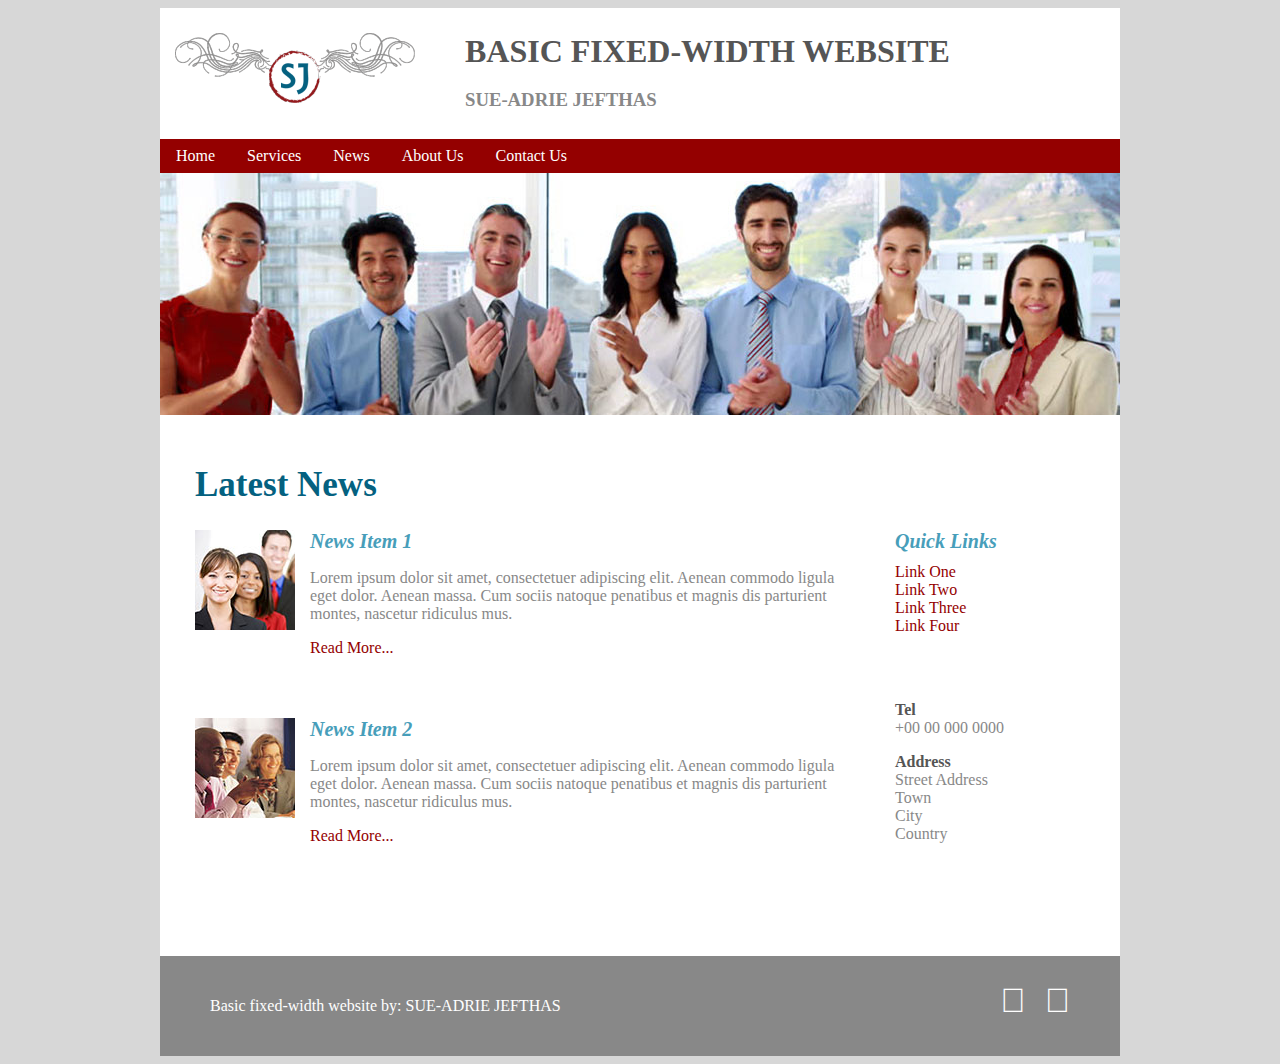
<file: index.html>
<!DOCTYPE html>
<html lang="en">
<head>
	<title>Basic Fixed-Width Website | Sue-Adrie</title>
	<style>
		header {padding: 25px 15px 10px 15px;}
		.mainImg {background: #940000 url("img/intro-optimised.jpg") no-repeat; width: 960px; height: 242px;}
		img {width: 100%; height: auto;}
		#logo-img {width: 290px; float: left; padding-right: 50px;}
		#title {width: 640px; float: left;}
		h1 {color: #555555;	padding: 0;	margin: 0;}
		nav {background-color: #940000;	padding-left: 0; padding-right: 0;}
		#nav-links {list-style-type: none; margin: 0; padding-left: 0; overflow: hidden;}
		#nav-links li {float:left; padding:0;}
		#nav-links li a, .no-active {display:block;color: #ffffff; text-align: center; height: 100%; padding: 8px 16px;}
		#nav-links li a:hover:not(.active) {background-color: #e8e5e5; color: #940000;}		
	</style>
	<link href="css/index.css" rel="stylesheet">
	<link href="css/styles.css" rel="stylesheet">
</head>
<body>
	<div class="container">
		<header>
			<div id="logo-img">
				<a href="index.html"><img src="img/logo-3-optimised.png" alt=""></a>
			</div>
			<div id="title">
				<h1>BASIC FIXED-WIDTH WEBSITE</h1>
				<h3>SUE-ADRIE JEFTHAS</h3>
			</div>
			<div class="clear"></div>
		</header>
		<nav>	
			<ul id="nav-links">
				<li><span class="no-active">Home</span></li>
				<li><a href="services.html">Services</a></li>
				<li><a href="news.html">News</a></li>
				<li><a href="about.html">About Us</a></li>
				<li><a href="contact.html">Contact Us</a></li>
			</ul>
		</nav>
		<div class="mainImg">
		</div>
		<div class="content-wrapper">
			<h2>Latest News</h2>
			<main class="fixed-col-8">
				<div class="news-content">
					<div class="news-item-image">
						<img src="img/thumbnail-1-optimised.jpg" alt="">
					</div>
					<div class="news-item-text">
						<h4>News Item 1</h4>
						<p>Lorem ipsum dolor sit amet, consectetuer adipiscing elit. Aenean commodo ligula eget dolor. Aenean massa. Cum sociis natoque penatibus et magnis dis parturient montes, nascetur ridiculus mus.</p>
						<p><a href="news-item-1.html">Read More...</a></p>
					</div>
					<div class="clear"></div>
				</div><!--news-content-->
				<div class="news-content">
					<div class="news-item-image">
						<img src="img/thumbnail-2-optimised.jpg" alt="">
					</div>
					<div class="news-item-text">
						<h4>News Item 2</h4>
						<p>Lorem ipsum dolor sit amet, consectetuer adipiscing elit. Aenean commodo ligula eget dolor. Aenean massa. Cum sociis natoque penatibus et magnis dis parturient montes, nascetur ridiculus mus.</p>
						<p><a href="news-item-2.html">Read More...</a></p>
					</div>
					<div class="clear"></div>
				</div><!--news-item-row-->
			</main>
			<aside>
				<div id="quick-links-wrapper">
					<h4>Quick Links</h4>
					<ul id="quick-links">
						<li><a href="#">Link One</a></li>
						<li><a href="#">Link Two</a></li>
						<li><a href="#">Link Three</a></li>
						<li><a href="#">Link Four</a></li>
					</ul>
				</div><!--quick-links-wrapper-->
				<div id="contact">
					<p>
						<strong>Tel</strong><br>
						+00 00 000 0000
					</p>
					<p>
						<strong>Address</strong><br>
						Street Address<br>
						Town<br>
						City<br>
						Country
					</p>
				</div><!--contact-->
			</aside>
			<div class="clear"></div>
		</div><!--content-wrapper-->
		<footer>
			<div id="footer-text">
				<p>Basic fixed-width website by: SUE-ADRIE JEFTHAS</p>
			</div>
			<div id="footer-social-media">
				<ul class="social-icons">
				  <li><a href="#"><span class="entypo-facebook-circled"</span></a></li>
				  <li><a href="#"><span class="entypo-twitter-circled"></span></a></li>
				</ul>
			</div>
			<div class="clear"></div>
		</footer>
	</div><!--container-->
</body>
</html>
</file>
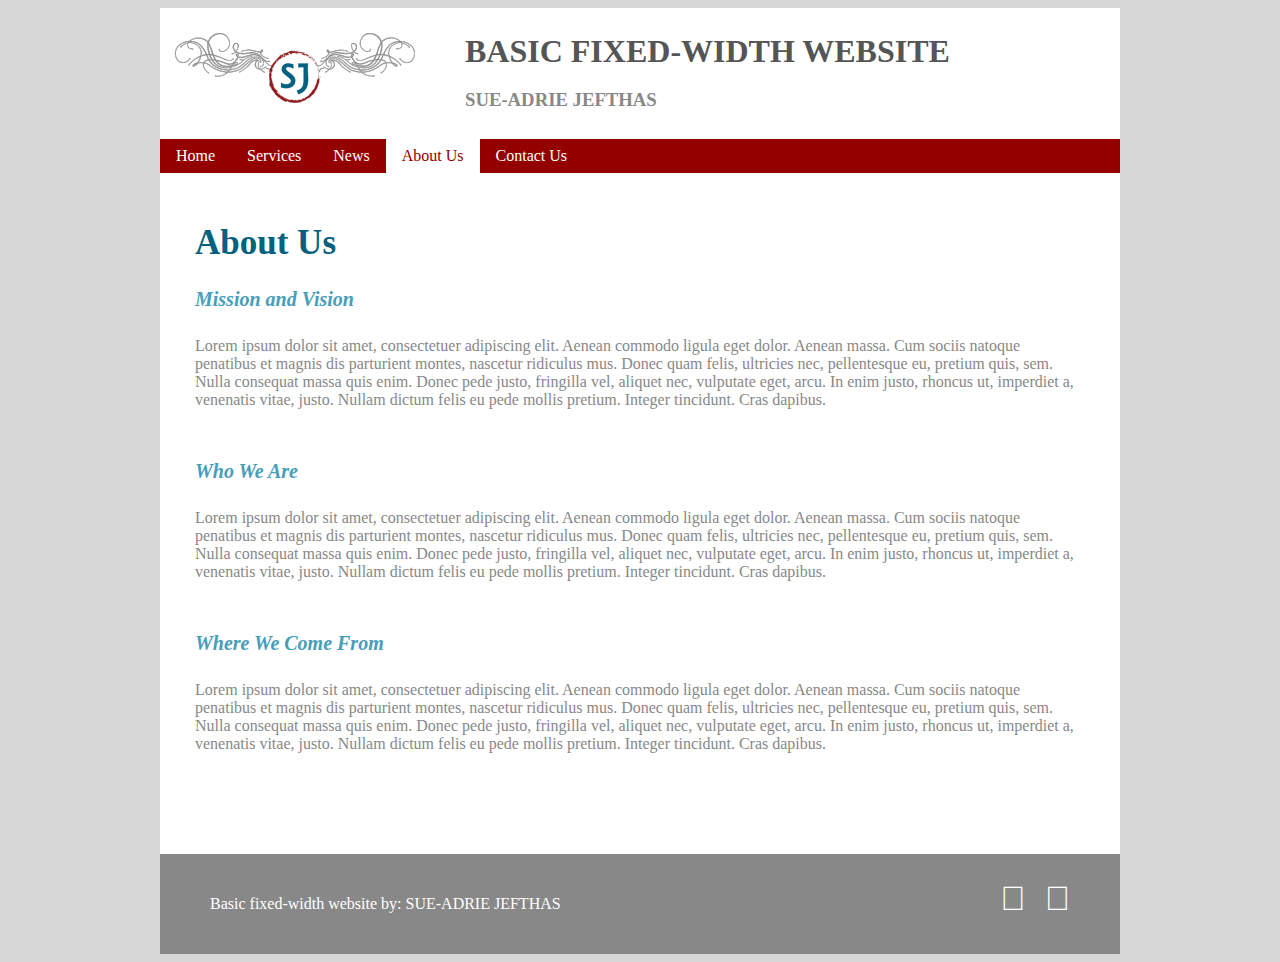
<file: about.html>
<!DOCTYPE html>
<html lang="en">
<head>
	<title>Basic Fixed-Width Website | Sue-Adrie</title>
	<style>
		header {padding: 25px 15px 10px 15px;}
		img {width: 100%; height: auto;}
		#logo-img {width: 290px; float: left; padding-right: 50px;}
		#title {width: 640px; float: left;}
		h1 {color: #555555;	padding: 0;	margin: 0;}
		nav {background-color: #940000;	padding-left: 0; padding-right: 0;}
		#nav-links {list-style-type: none; margin: 0; padding-left: 0; overflow: hidden;}
		#nav-links li {float:left; padding:0;}
		#nav-links li a, .no-active {display:block; color: #ffffff; text-align: center; height: 100%; padding: 8px 16px;}
		#nav-links li a:hover:not(.active) {background-color: #e8e5e5; color: #940000;}
		.active {background-color: #ffffff;color: #940000 !important;}
	</style>
	<link href="css/index.css" rel="stylesheet">
	<link href="css/styles.css" rel="stylesheet">
</head>
<body>
	<div class="container">
		<header>
			<div id="logo-img">
				<a href="index.html"><img src="img/logo-3-optimised.png" alt=""></a>
			</div>
			<div id="title">
				<h1>BASIC FIXED-WIDTH WEBSITE</h1>
				<h3>SUE-ADRIE JEFTHAS</h3>
			</div>
			<div class="clear"></div>
		</header>
		<nav>	
			<ul id="nav-links">
				<li><a href="index.html">Home</a></li>
				<li><a href="services.html">Services</a></li>
				<li><a href="news.html">News</a></li>
				<li><a href="about.html" class="active">About Us</a></li>
				<li><a href="contact.html">Contact Us</a></li>
			</ul>
		</nav>
		
		<div class="content-wrapper">
			<h2>About Us</h2>
			<div class="padding">
				<h4>Mission and Vision</h4>
				<p>Lorem ipsum dolor sit amet, consectetuer adipiscing elit. Aenean commodo ligula eget dolor. Aenean massa. Cum sociis natoque penatibus et magnis dis parturient montes, nascetur ridiculus mus. Donec quam felis, ultricies nec, pellentesque eu, pretium quis, sem. Nulla consequat massa quis enim. Donec pede justo, fringilla vel, aliquet nec, vulputate eget, arcu. In enim justo, rhoncus ut, imperdiet a, venenatis vitae, justo. Nullam dictum felis eu pede mollis pretium. Integer tincidunt. Cras dapibus.</p>
			</div>
			<div class="padding">
				<h4>Who We Are</h4>
				<p>Lorem ipsum dolor sit amet, consectetuer adipiscing elit. Aenean commodo ligula eget dolor. Aenean massa. Cum sociis natoque penatibus et magnis dis parturient montes, nascetur ridiculus mus. Donec quam felis, ultricies nec, pellentesque eu, pretium quis, sem. Nulla consequat massa quis enim. Donec pede justo, fringilla vel, aliquet nec, vulputate eget, arcu. In enim justo, rhoncus ut, imperdiet a, venenatis vitae, justo. Nullam dictum felis eu pede mollis pretium. Integer tincidunt. Cras dapibus.</p>
			</div>
			<div class="padding">
				<h4>Where We Come From</h4>
				<p>Lorem ipsum dolor sit amet, consectetuer adipiscing elit. Aenean commodo ligula eget dolor. Aenean massa. Cum sociis natoque penatibus et magnis dis parturient montes, nascetur ridiculus mus. Donec quam felis, ultricies nec, pellentesque eu, pretium quis, sem. Nulla consequat massa quis enim. Donec pede justo, fringilla vel, aliquet nec, vulputate eget, arcu. In enim justo, rhoncus ut, imperdiet a, venenatis vitae, justo. Nullam dictum felis eu pede mollis pretium. Integer tincidunt. Cras dapibus.</p>
			</div>
		</div>
		<footer>
			<div id="footer-text">
				<p>Basic fixed-width website by: SUE-ADRIE JEFTHAS</p>
			</div>
			<div id="footer-social-media">
				<ul class="social-icons">
				  <li><a href="#"><span class="entypo-facebook-circled"</span></a></li>
				  <li><a href="#"><span class="entypo-twitter-circled"></span></a></li>
				</ul>
			</div>
			<div class="clear"></div>
		</footer>
	</div>
</body>
</html>
</file>
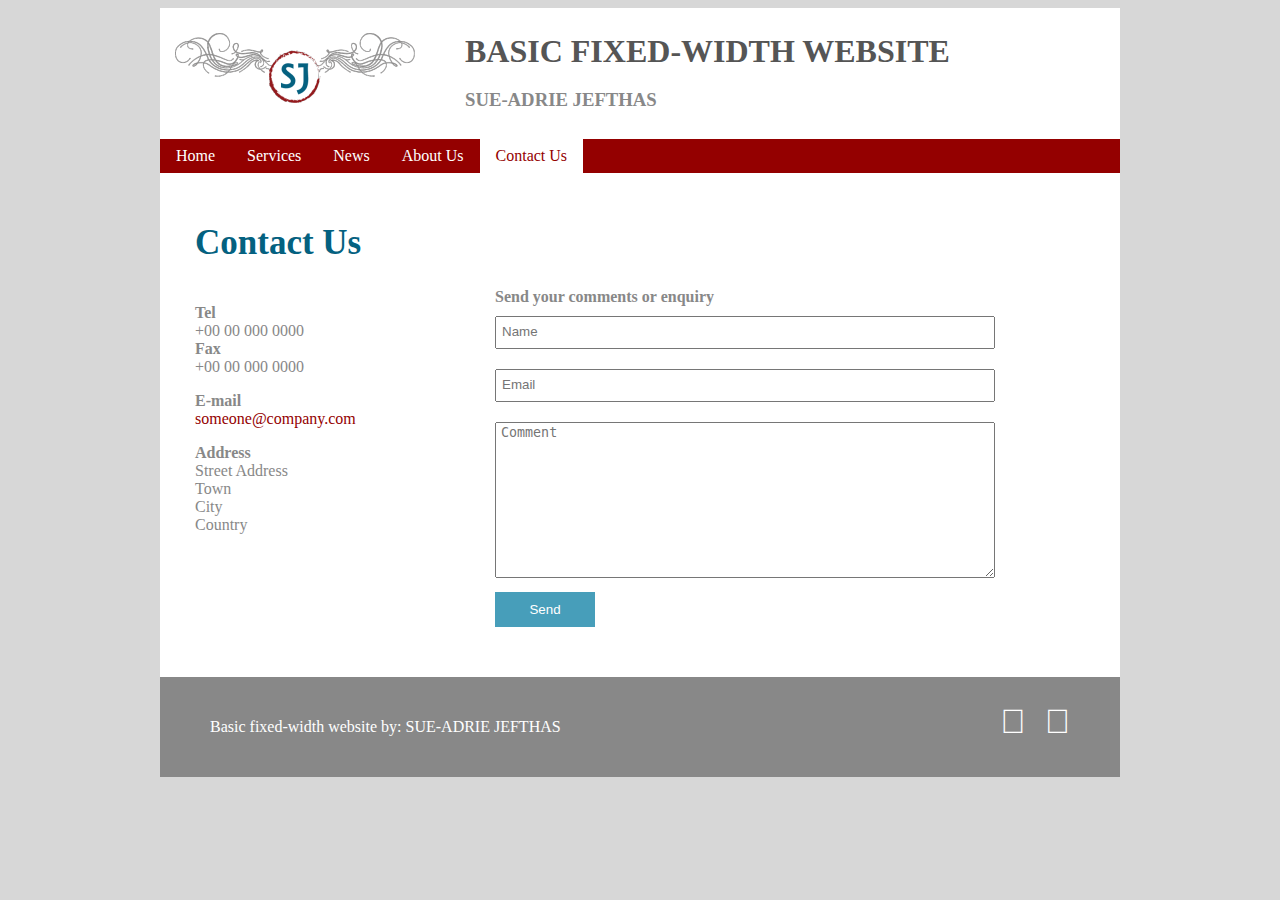
<file: contact.html>
<!DOCTYPE html>
<html lang="en">
<head>
	<title>Basic Fixed-Width Website | Sue-Adrie</title>
	<style>
		header {padding: 25px 15px 10px 15px;}
		img {width: 100%; height: auto;}
		#logo-img {width: 290px; float: left; padding-right: 50px;}
		#title {width: 640px; float: left;}
		h1 {color: #555555;	padding: 0;	margin: 0;}
		nav {background-color: #940000;	padding-left: 0; padding-right: 0;}
		#nav-links {list-style-type: none; margin: 0; padding-left: 0; overflow: hidden;}
		#nav-links li {float:left; padding:0;}
		#nav-links li a, .no-active {display:block; color: #ffffff; text-align: center; height: 100%; padding: 8px 16px;}
		#nav-links li a:hover:not(.active) {background-color: #e8e5e5; color: #940000;}
		.active {background-color: #ffffff;color: #940000 !important;}
	</style>
	<link href="css/index.css" rel="stylesheet">
	<link href="css/styles.css" rel="stylesheet">
</head>
<body>
	<div class="container">
		<header>
			<div id="logo-img">
				<a href="index.html"><img src="img/logo-3-optimised.png" alt=""></a>
			</div>
			<div id="title">
				<h1>BASIC FIXED-WIDTH WEBSITE</h1>
				<h3>SUE-ADRIE JEFTHAS</h3>
			</div>
			<div class="clear"></div>
		</header>
		<nav>	
			<ul id="nav-links">
				<li><a href="index.html">Home</a></li>
				<li><a href="services.html">Services</a></li>
				<li><a href="news.html">News</a></li>
				<li><a href="about.html">About Us</a></li>
				<li><a href="contact.html" class="active">Contact Us</a></li>
			</ul>
		</nav>
		<div class="content-wrapper">
		<h2>Contact Us</h2>
			<div class="contact-text">
				<p>
					<strong>Tel</strong><br>
					+00 00 000 0000<br>
					<strong>Fax</strong><br>
					+00 00 000 0000
				</p>
				<p>
					<strong>E-mail</strong><br>
					<a href="mailto:#">someone@company.com</a>
				</p>
				<p>
					<strong>Address</strong><br>
					Street Address<br>
					Town<br>
					City<br>
					Country
				</p>
			</div>
			<div class="contact-form">
				<strong>Send your comments or enquiry</strong><br>
				<form action="mailto:sueadriejefthas@gmail.com" method="post" enctype="text/plain">
					<input type="text" placeholder="Name" required><br>
					<input type="email" placeholder="Email" required><br>
					<textarea rows="10" placeholder="Comment"></textarea><br>
					<button type="submit">Send</button>
				</form>
			</div>
			<div class="clear"></div>
		</div><!--content-wrapper-->
		<footer>
			<div id="footer-text">
				<p>Basic fixed-width website by: SUE-ADRIE JEFTHAS</p>
			</div>
			<div id="footer-social-media">
				<ul class="social-icons">
				  <li><a href="#"><span class="entypo-facebook-circled"</span></a></li>
				  <li><a href="#"><span class="entypo-twitter-circled"></span></a></li>
				</ul>
			</div>
			<div class="clear"></div>
		</footer>
	</div><!--container-->
</body>
</html>
</file>
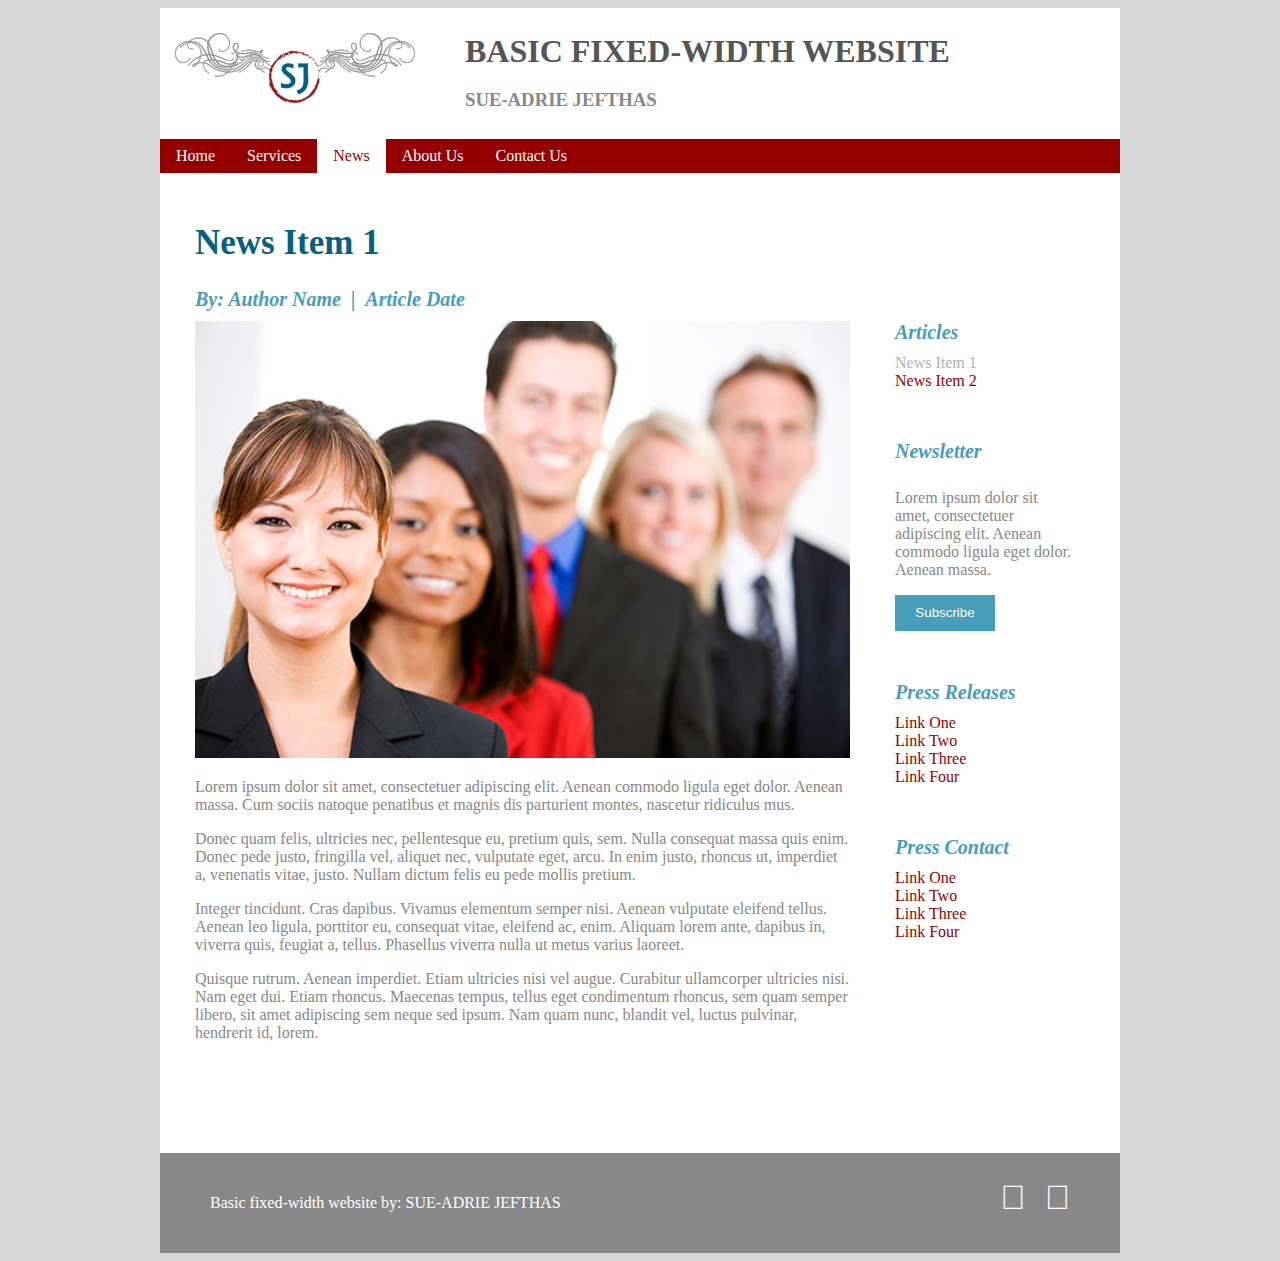
<file: news-item-1.html>
<!DOCTYPE html>
<html lang="en">
<head>
	<title>Basic Fixed-Width Website | Sue-Adrie</title>
	<style>
		header {padding: 25px 15px 10px 15px;}
		img {width: 100%; height: auto;}
		#logo-img {width: 290px; float: left; padding-right: 50px;}
		#title {width: 640px; float: left;}
		h1 {color: #555555;	padding: 0;	margin: 0;}
		nav {background-color: #940000;	padding-left: 0; padding-right: 0;}
		#nav-links {list-style-type: none; margin: 0; padding-left: 0; overflow: hidden;}
		#nav-links li {float:left; padding:0;}
		#nav-links li a, .no-active {display:block; color: #ffffff; text-align: center; height: 100%; padding: 8px 16px;}
		#nav-links li a:hover:not(.active) {background-color: #e8e5e5; color: #940000;}
		.active {background-color: #ffffff;color: #940000 !important;}
	</style>
	<link href="css/index.css" rel="stylesheet">
	<link href="css/styles.css" rel="stylesheet">
</head>
<body>
	<div class="container">
		<header>
			<div id="logo-img">
				<a href="index.html"><img src="img/logo-3-optimised.png" alt=""></a>
			</div>
			<div id="title">
				<h1>BASIC FIXED-WIDTH WEBSITE</h1>
				<h3>SUE-ADRIE JEFTHAS</h3>
			</div>
			<div class="clear"></div>
		</header>
		<nav>	
			<ul id="nav-links">
				<li><a href="index.html">Home</a></li>
				<li><a href="services.html">Services</a></li>
				<li><a href="news.html" class="active">News</a></li>
				<li><a href="about.html">About Us</a></li>
				<li><a href="contact.html">Contact Us</a></li>
			</ul>
		</nav>
		
		<div class="content-wrapper">
			<h2>News Item 1</h2>
			<h4>By: Author Name&nbsp; | &nbsp;Article Date</h4>
			<main>
				<div class="news-content">
					<img src="img/Smile-People-Business-1.jpg" alt="">
					<p>Lorem ipsum dolor sit amet, consectetuer adipiscing elit. Aenean commodo ligula eget dolor. Aenean massa. Cum sociis natoque penatibus et magnis dis parturient montes, nascetur ridiculus mus.</p>
				
					<p>Donec quam felis, ultricies nec, pellentesque eu, pretium quis, sem. Nulla consequat massa quis enim. Donec pede justo, fringilla vel, aliquet nec, vulputate eget, arcu. In enim justo, rhoncus ut, imperdiet a, venenatis vitae, justo. Nullam dictum felis eu pede mollis pretium.</p>
				
					<p>Integer tincidunt. Cras dapibus. Vivamus elementum semper nisi. Aenean vulputate eleifend tellus. Aenean leo ligula, porttitor eu, consequat vitae, eleifend ac, enim. Aliquam lorem ante, dapibus in, viverra quis, feugiat a, tellus. Phasellus viverra nulla ut metus varius laoreet.</p>
					
					<p>Quisque rutrum. Aenean imperdiet. Etiam ultricies nisi vel augue. Curabitur ullamcorper ultricies nisi. Nam eget dui. Etiam rhoncus. Maecenas tempus, tellus eget condimentum rhoncus, sem quam semper libero, sit amet adipiscing sem neque sed ipsum. Nam quam nunc, blandit vel, luctus pulvinar, hendrerit id, lorem.</p>
				</div>
			</main>
			<aside>
				<div id="quick-links-wrapper">
					<h4>Articles</h4>
					<ul id="quick-links">
						<li><a href="#" class="quick-links-active">News Item 1</a></li>
						<li><a href="news-item-2.html">News Item 2</a></li>
					</ul>
				</div>
				<div id="quick-links-wrapper">
					<h4>Newsletter</h4>
					<p>Lorem ipsum dolor sit amet, consectetuer adipiscing elit. Aenean commodo ligula eget dolor. Aenean massa.</p>
					<button type="submit">Subscribe</button>
				</div>
				<div id="quick-links-wrapper">
					<h4>Press Releases</h4>
					<ul id="quick-links">
						<li><a href="#">Link One</a></li>
						<li><a href="#">Link Two</a></li>
						<li><a href="#">Link Three</a></li>
						<li><a href="#">Link Four</a></li>
					</ul>
				</div>
				<div id="quick-links-wrapper">
					<h4>Press Contact</h4>
					<ul id="quick-links">
						<li><a href="#">Link One</a></li>
						<li><a href="#">Link Two</a></li>
						<li><a href="#">Link Three</a></li>
						<li><a href="#">Link Four</a></li>
					</ul>
				</div>
			</aside>
			<div class="clear"></div>
		</div>
		<footer>
			<div id="footer-text">
				<p>Basic fixed-width website by: SUE-ADRIE JEFTHAS</p>
			</div>
			<div id="footer-social-media">
				<ul class="social-icons">
				  <li><a href="#"><span class="entypo-facebook-circled"</span></a></li>
				  <li><a href="#"><span class="entypo-twitter-circled"></span></a></li>
				</ul>
			</div>
			<div class="clear"></div>
		</footer>
	</div>
</body>
</html>
</file>
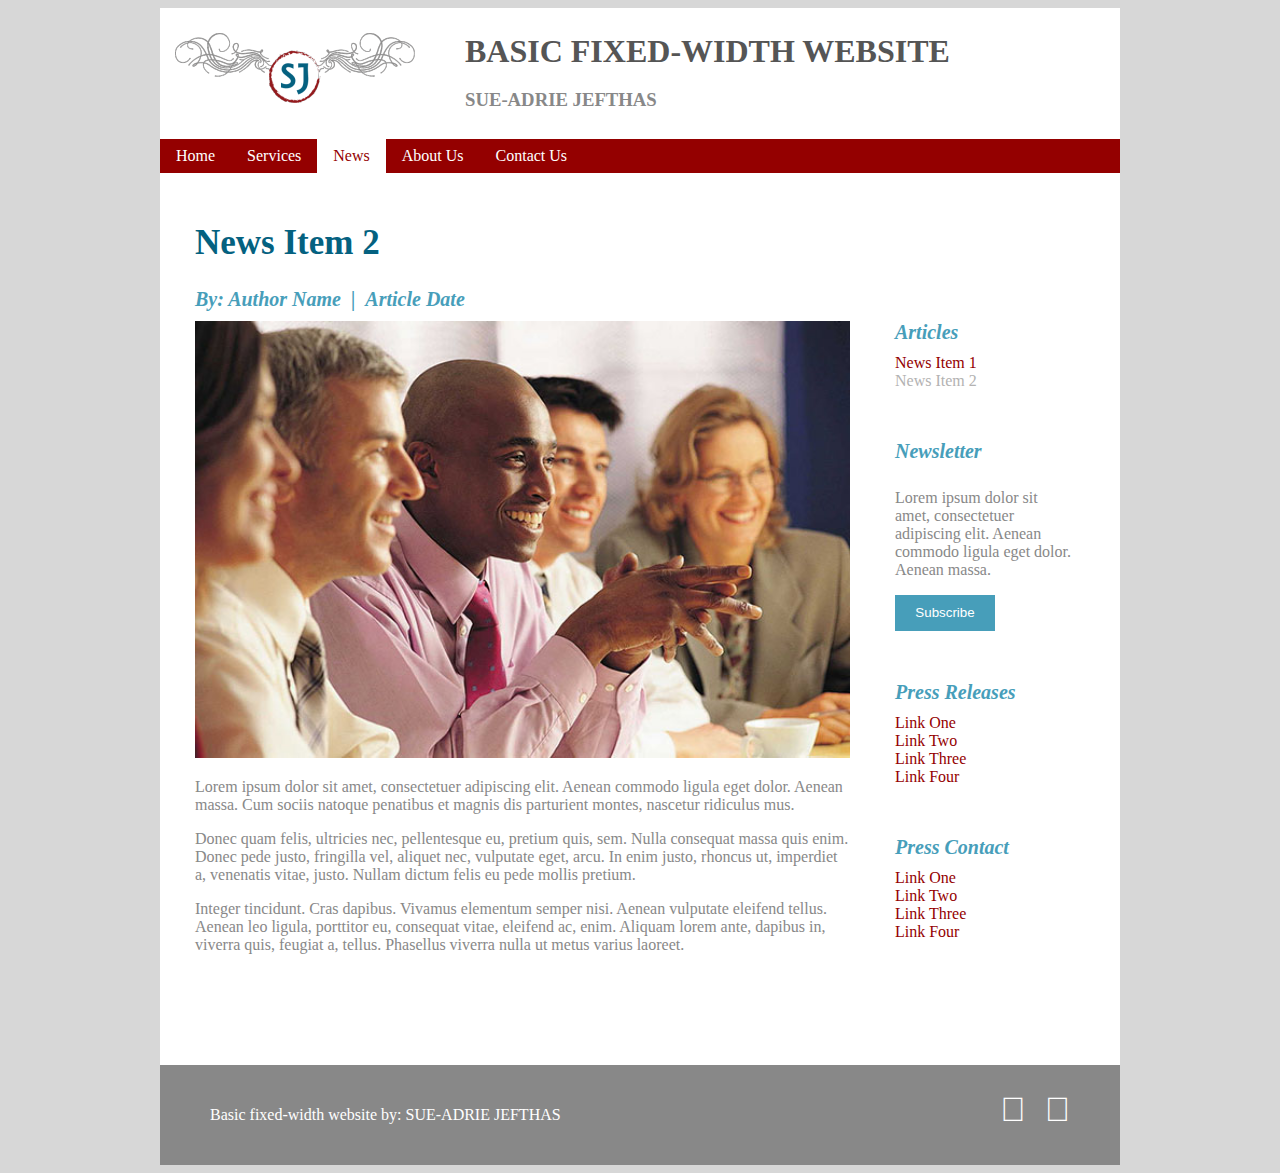
<file: news-item-2.html>
<!DOCTYPE html>
<html lang="en">
<head>
	<title>Basic Fixed-Width Website | Sue-Adrie</title>
	<style>
		header {padding: 25px 15px 10px 15px;}
		img {width: 100%; height: auto;}
		#logo-img {width: 290px; float: left; padding-right: 50px;}
		#title {width: 640px; float: left;}
		h1 {color: #555555;	padding: 0;	margin: 0;}
		nav {background-color: #940000;	padding-left: 0; padding-right: 0;}
		#nav-links {list-style-type: none; margin: 0; padding-left: 0; overflow: hidden;}
		#nav-links li {float:left; padding:0;}
		#nav-links li a, .no-active {display:block; color: #ffffff; text-align: center; height: 100%; padding: 8px 16px;}
		#nav-links li a:hover:not(.active) {background-color: #e8e5e5; color: #940000;}
		.active {background-color: #ffffff;color: #940000 !important;}
	</style>
	<link href="css/index.css" rel="stylesheet">
	<link href="css/styles.css" rel="stylesheet">
</head>
<body>
	<div class="container">
		<header>
			<div id="logo-img">
				<a href="index.html"><img src="img/logo-3-optimised.png" alt=""></a>
			</div>
			<div id="title">
				<h1>BASIC FIXED-WIDTH WEBSITE</h1>
				<h3>SUE-ADRIE JEFTHAS</h3>
			</div>
			<div class="clear"></div>
		</header>
		<nav>	
			<ul id="nav-links">
				<li><a href="index.html">Home</a></li>
				<li><a href="services.html">Services</a></li>
				<li><a href="news.html" class="active">News</a></li>
				<li><a href="about.html">About Us</a></li>
				<li><a href="contact.html">Contact Us</a></li>
			</ul>
		</nav>
		
		<div class="content-wrapper">
			<h2>News Item 2</h2>
			<h4>By: Author Name&nbsp; | &nbsp;Article Date</h4>
			<main>
				<div class="news-content">
					<img src="img/business-people-1.jpg" alt="">
					<p>Lorem ipsum dolor sit amet, consectetuer adipiscing elit. Aenean commodo ligula eget dolor. Aenean massa. Cum sociis natoque penatibus et magnis dis parturient montes, nascetur ridiculus mus.</p>
				
					<p>Donec quam felis, ultricies nec, pellentesque eu, pretium quis, sem. Nulla consequat massa quis enim. Donec pede justo, fringilla vel, aliquet nec, vulputate eget, arcu. In enim justo, rhoncus ut, imperdiet a, venenatis vitae, justo. Nullam dictum felis eu pede mollis pretium.</p>
				
					<p>Integer tincidunt. Cras dapibus. Vivamus elementum semper nisi. Aenean vulputate eleifend tellus. Aenean leo ligula, porttitor eu, consequat vitae, eleifend ac, enim. Aliquam lorem ante, dapibus in, viverra quis, feugiat a, tellus. Phasellus viverra nulla ut metus varius laoreet.</p>
				</div>
			</main>
			<aside>
					<div id="quick-links-wrapper">
					<h4>Articles</h4>
					<ul id="quick-links">
						<li><a href="news-item-1.html">News Item 1</a></li>
						<li><a href="#" class="quick-links-active">News Item 2</a></li>
					</ul>
				</div>
				<div id="quick-links-wrapper">
					<h4>Newsletter</h4>
					<p>Lorem ipsum dolor sit amet, consectetuer adipiscing elit. Aenean commodo ligula eget dolor. Aenean massa.</p>
					<button type="submit">Subscribe</button>
				</div>
				<div id="quick-links-wrapper">
					<h4>Press Releases</h4>
					<ul id="quick-links">
						<li><a href="#">Link One</a></li>
						<li><a href="#">Link Two</a></li>
						<li><a href="#">Link Three</a></li>
						<li><a href="#">Link Four</a></li>
					</ul>
				</div>
				<div id="quick-links-wrapper">
					<h4>Press Contact</h4>
					<ul id="quick-links">
						<li><a href="#">Link One</a></li>
						<li><a href="#">Link Two</a></li>
						<li><a href="#">Link Three</a></li>
						<li><a href="#">Link Four</a></li>
					</ul>
				</div>
			</aside>
			<div class="clear"></div>
		</div>
		<footer>
			<div id="footer-text">
				<p>Basic fixed-width website by: SUE-ADRIE JEFTHAS</p>
			</div>
			<div id="footer-social-media">
				<ul class="social-icons">
				  <li><a href="#"><span class="entypo-facebook-circled"</span></a></li>
				  <li><a href="#"><span class="entypo-twitter-circled"></span></a></li>
				</ul>
			</div>
			<div class="clear"></div>
		</footer>
	</div>
</body>
</html>
</file>
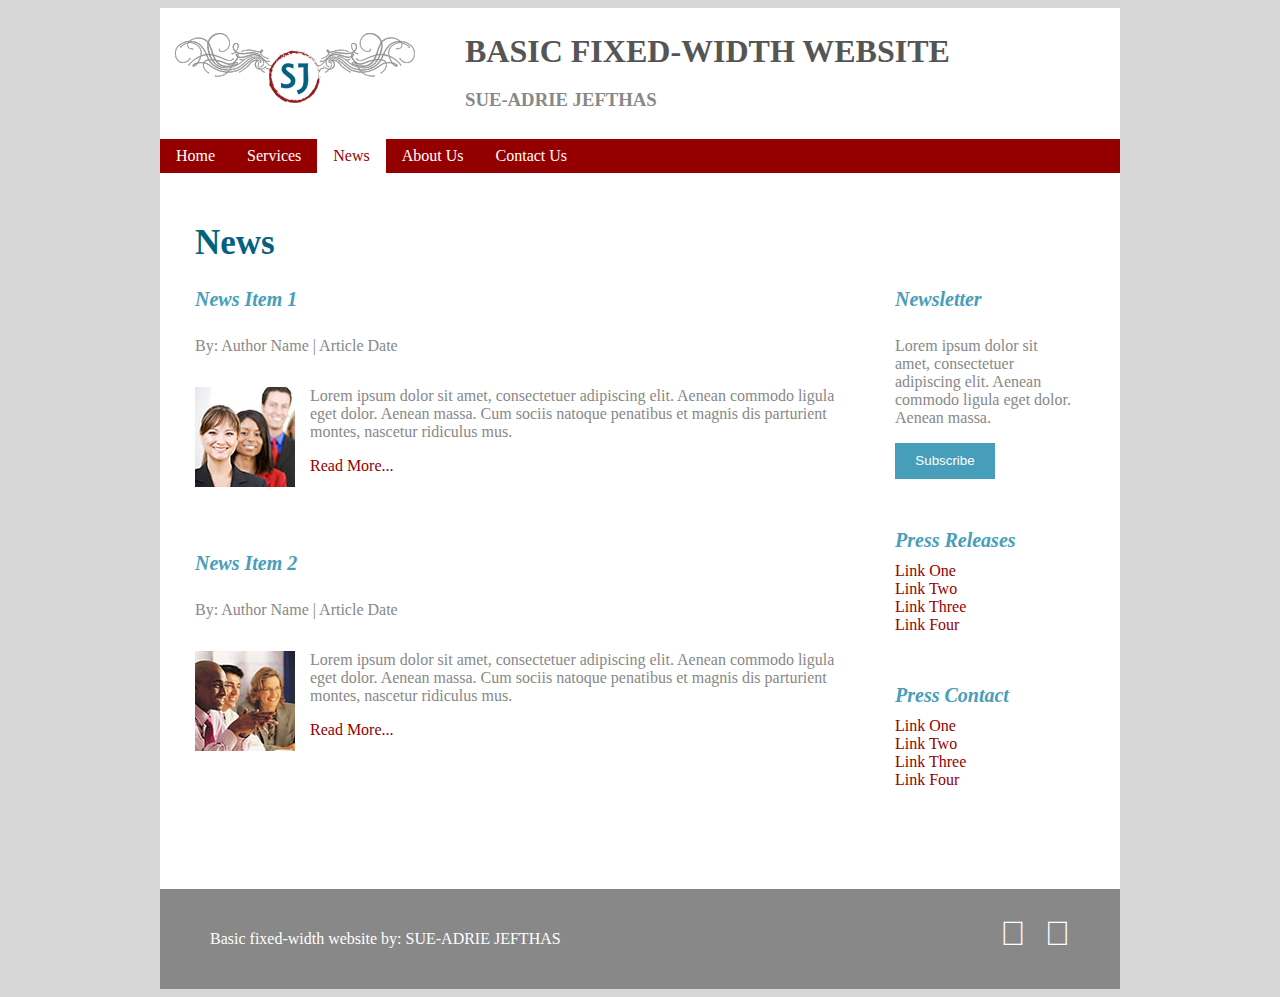
<file: news.html>
<!DOCTYPE html>
<html lang="en">
<head>
	<title>Basic Fixed-Width Website | Sue-Adrie</title>
	<style>
		header {padding: 25px 15px 10px 15px;}
		img {width: 100%; height: auto;}
		#logo-img {width: 290px; float: left; padding-right: 50px;}
		#title {width: 640px; float: left;}
		h1 {color: #555555;	padding: 0;	margin: 0;}
		nav {background-color: #940000;	padding-left: 0; padding-right: 0;}
		#nav-links {list-style-type: none; margin: 0; padding-left: 0; overflow: hidden;}
		#nav-links li {float:left; padding:0;}
		#nav-links li a, .no-active {display:block; color: #ffffff; text-align: center; height: 100%; padding: 8px 16px;}
		#nav-links li a:hover:not(.active) {background-color: #e8e5e5; color: #940000;}
		.active {background-color: #ffffff;color: #940000 !important;}
	</style>
	<link href="css/index.css" rel="stylesheet">
	<link href="css/styles.css" rel="stylesheet">
</head>
<body>
	<div class="container">
		<header>
			<div id="logo-img">
				<a href="index.html"><img src="img/logo-3-optimised.png" alt=""></a>
			</div>
			<div id="title">
				<h1>BASIC FIXED-WIDTH WEBSITE</h1>
				<h3>SUE-ADRIE JEFTHAS</h3>
			</div>
			<div class="clear"></div>
		</header>
		<nav>	
			<ul id="nav-links">
				<li><a href="index.html">Home</a></li>
				<li><a href="services.html">Services</a></li>
				<li><a href="news.html" class="active">News</a></li>
				<li><a href="about.html">About Us</a></li>
				<li><a href="contact.html">Contact Us</a></li>
			</ul>
		</nav>
		
		<div class="content-wrapper">
			<h2>News</h2>
			<main>
				<div class="news-content">
					<h4>News Item 1</h4>
					<p>By: Author Name | Article Date</p>
					<div class="news-item-image">
						<p><img src="img/thumbnail-1-optimised.jpg" alt=""></p>
					</div>
					<div class="news-item-text">
						<p>Lorem ipsum dolor sit amet, consectetuer adipiscing elit. Aenean commodo ligula eget dolor. Aenean massa. Cum sociis natoque penatibus et magnis dis parturient montes, nascetur ridiculus mus.</p>
						<p><a href="news-item-1.html">Read More...</a></p>
					</div>
					<div class="clear"></div>
				</div>
				<div class="news-item">
					<h4>News Item 2</h4>
					<p>By: Author Name | Article Date</p>
					<div class="news-item-image">
						<p><img src="img/thumbnail-2-optimised.jpg" alt=""></p>
					</div>
					<div class="news-item-text">
						<p>Lorem ipsum dolor sit amet, consectetuer adipiscing elit. Aenean commodo ligula eget dolor. Aenean massa. Cum sociis natoque penatibus et magnis dis parturient montes, nascetur ridiculus mus.</p>
						<p><a href="news-item-2.html">Read More...</a></p>
					</div>
					<div class="clear"></div>
				</div><!--news-items-->
			</main>
			<aside>
				<div id="quick-links-wrapper">
					<h4>Newsletter</h4>
					<p>Lorem ipsum dolor sit amet, consectetuer adipiscing elit. Aenean commodo ligula eget dolor. Aenean massa.</p>
					<button type="submit">Subscribe</button>
				</div>
				<div id="quick-links-wrapper">
					<h4>Press Releases</h4>
					<ul id="quick-links">
						<li><a href="#">Link One</a></li>
						<li><a href="#">Link Two</a></li>
						<li><a href="#">Link Three</a></li>
						<li><a href="#">Link Four</a></li>
					</ul>
				</div>
				<div id="quick-links-wrapper">
					<h4>Press Contact</h4>
					<ul id="quick-links">
						<li><a href="#">Link One</a></li>
						<li><a href="#">Link Two</a></li>
						<li><a href="#">Link Three</a></li>
						<li><a href="#">Link Four</a></li>
					</ul>
				</div>
			</aside>
			<div class="clear"></div>
		</div>
		<footer>
			<div id="footer-text">
				<p>Basic fixed-width website by: SUE-ADRIE JEFTHAS</p>
			</div>
			<div id="footer-social-media">
				<ul class="social-icons">
				  <li><a href="#"><span class="entypo-facebook-circled"</span></a></li>
				  <li><a href="#"><span class="entypo-twitter-circled"></span></a></li>
				</ul>
			</div>
			<div class="clear"></div>
		</footer>
	</div>
</body>
</html>
</file>
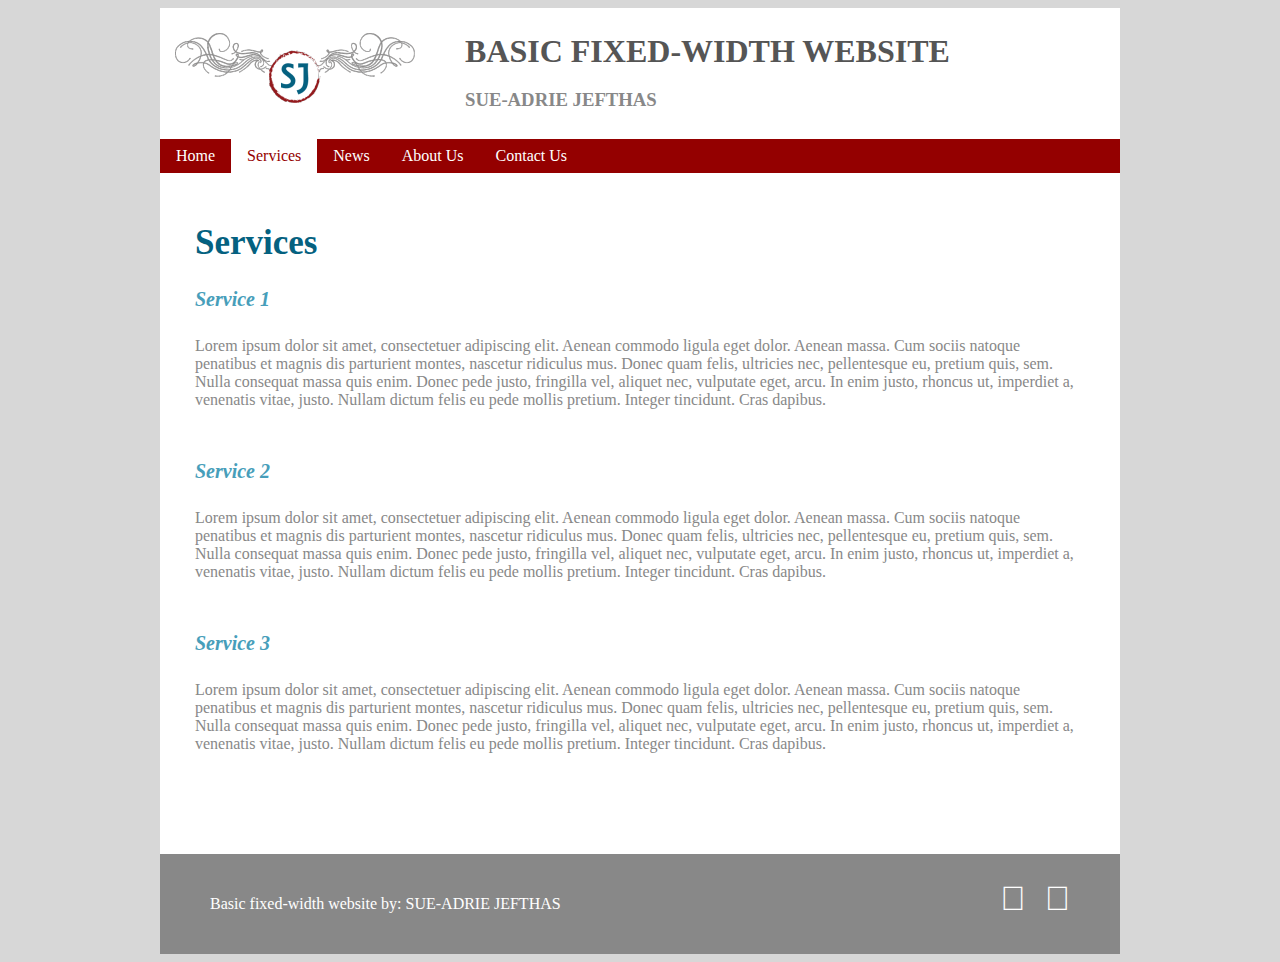
<file: services.html>
<!DOCTYPE html>
<html lang="en">
<head>
	<title>Basic Fixed-Width Website | Sue-Adrie</title>
	<style>
		header {padding: 25px 15px 10px 15px;}
		img {width: 100%; height: auto;}
		#logo-img {width: 290px; float: left; padding-right: 50px;}
		#title {width: 640px; float: left;}
		h1 {color: #555555;	padding: 0;	margin: 0;}
		nav {background-color: #940000;	padding-left: 0; padding-right: 0;}
		#nav-links {list-style-type: none; margin: 0; padding-left: 0; overflow: hidden;}
		#nav-links li {float:left; padding:0;}
		#nav-links li a, .no-active {display:block; color: #ffffff; text-align: center; height: 100%; padding: 8px 16px;}
		#nav-links li a:hover:not(.active) {background-color: #e8e5e5; color: #940000;}
		.active {background-color: #ffffff;color: #940000 !important;}
	</style>
	<link href="css/index.css" rel="stylesheet">
	<link href="css/styles.css" rel="stylesheet">
</head>
<body>
	<div class="container">
		<header>
			<div id="logo-img">
				<a href="index.html"><img src="img/logo-3-optimised.png" alt=""></a>
			</div>
			<div id="title">
				<h1>BASIC FIXED-WIDTH WEBSITE</h1>
				<h3>SUE-ADRIE JEFTHAS</h3>
			</div>
			<div class="clear"></div>
		</header>
		<nav>	
			<ul id="nav-links">
				<li><a href="index.html">Home</a></li>
				<li><a href="services.html" class="active">Services</a></li>
				<li><a href="news.html">News</a></li>
				<li><a href="about.html">About Us</a></li>
				<li><a href="contact.html">Contact Us</a></li>
			</ul>
		</nav>
		
		<div class="content-wrapper">
			<h2>Services</h2>
			<div class="padding">
				<h4>Service 1</h4>
				<p>Lorem ipsum dolor sit amet, consectetuer adipiscing elit. Aenean commodo ligula eget dolor. Aenean massa. Cum sociis natoque penatibus et magnis dis parturient montes, nascetur ridiculus mus. Donec quam felis, ultricies nec, pellentesque eu, pretium quis, sem. Nulla consequat massa quis enim. Donec pede justo, fringilla vel, aliquet nec, vulputate eget, arcu. In enim justo, rhoncus ut, imperdiet a, venenatis vitae, justo. Nullam dictum felis eu pede mollis pretium. Integer tincidunt. Cras dapibus.</p>
			</div>
			<div class="padding">
				<h4>Service 2</h4>
				<p>Lorem ipsum dolor sit amet, consectetuer adipiscing elit. Aenean commodo ligula eget dolor. Aenean massa. Cum sociis natoque penatibus et magnis dis parturient montes, nascetur ridiculus mus. Donec quam felis, ultricies nec, pellentesque eu, pretium quis, sem. Nulla consequat massa quis enim. Donec pede justo, fringilla vel, aliquet nec, vulputate eget, arcu. In enim justo, rhoncus ut, imperdiet a, venenatis vitae, justo. Nullam dictum felis eu pede mollis pretium. Integer tincidunt. Cras dapibus.</p>
			</div>
			<div class="padding">
				<h4>Service 3</h4>
				<p>Lorem ipsum dolor sit amet, consectetuer adipiscing elit. Aenean commodo ligula eget dolor. Aenean massa. Cum sociis natoque penatibus et magnis dis parturient montes, nascetur ridiculus mus. Donec quam felis, ultricies nec, pellentesque eu, pretium quis, sem. Nulla consequat massa quis enim. Donec pede justo, fringilla vel, aliquet nec, vulputate eget, arcu. In enim justo, rhoncus ut, imperdiet a, venenatis vitae, justo. Nullam dictum felis eu pede mollis pretium. Integer tincidunt. Cras dapibus.</p>
			</div>
		</div>
		<footer>
			<div id="footer-text">
				<p>Basic fixed-width website by: SUE-ADRIE JEFTHAS</p>
			</div>
			<div id="footer-social-media">
				<ul class="social-icons">
				  <li><a href="#"><span class="entypo-facebook-circled"</span></a></li>
				  <li><a href="#"><span class="entypo-twitter-circled"></span></a></li>
				</ul>
			</div>
			<div class="clear"></div>
		</footer>
	</div>
</body>
</html>
</file>
<file: css/index.css>
@charset "UTF-8";@font-face{font-family:'entypo';font-style:normal;font-weight:normal;src:url('http://weloveiconfonts.com/api/fonts/entypo/entypo.eot');src:url('http://weloveiconfonts.com/api/fonts/entypo/entypo.eot?#iefix') format('eot'),
url('http://weloveiconfonts.com/api/fonts/entypo/entypo.woff') format('woff'),
url('http://weloveiconfonts.com/api/fonts/entypo/entypo.ttf') format('truetype'),
url('http://weloveiconfonts.com/api/fonts/entypo/entypo.svg#entypo') format('svg');}
.entypo-note:before{content:"\266a"}.entypo-note-beamed:before{content:"\266b"}.entypo-music:before{content:"\1f3b5"}.entypo-search:before{content:"\1f50d"}.entypo-flashlight:before{content:"\1f526"}.entypo-mail:before{content:"\2709"}.entypo-heart:before{content:"\2665"}.entypo-heart-empty:before{content:"\2661"}.entypo-star:before{content:"\2605"}.entypo-star-empty:before{content:"\2606"}.entypo-user:before{content:"\1f464"}.entypo-users:before{content:"\1f465"}.entypo-user-add:before{content:"\e700"}.entypo-video:before{content:"\1f3ac"}.entypo-picture:before{content:"\1f304"}.entypo-camera:before{content:"\1f4f7"}.entypo-layout:before{content:"\268f"}.entypo-menu:before{content:"\2630"}.entypo-check:before{content:"\2713"}.entypo-cancel:before{content:"\2715"}.entypo-cancel-circled:before{content:"\2716"}.entypo-cancel-squared:before{content:"\274e"}.entypo-plus:before{content:"\2b"}.entypo-plus-circled:before{content:"\2795"}.entypo-plus-squared:before{content:"\229e"}.entypo-minus:before{content:"\2d"}.entypo-minus-circled:before{content:"\2796"}.entypo-minus-squared:before{content:"\229f"}.entypo-help:before{content:"\2753"}.entypo-help-circled:before{content:"\e704"}.entypo-info:before{content:"\2139"}.entypo-info-circled:before{content:"\e705"}.entypo-back:before{content:"\1f519"}.entypo-home:before{content:"\2302"}.entypo-link:before{content:"\1f517"}.entypo-attach:before{content:"\1f4ce"}.entypo-lock:before{content:"\1f512"}.entypo-lock-open:before{content:"\1f513"}.entypo-eye:before{content:"\e70a"}.entypo-tag:before{content:"\e70c"}.entypo-bookmark:before{content:"\1f516"}.entypo-bookmarks:before{content:"\1f4d1"}.entypo-flag:before{content:"\2691"}.entypo-thumbs-up:before{content:"\1f44d"}.entypo-thumbs-down:before{content:"\1f44e"}.entypo-download:before{content:"\1f4e5"}.entypo-upload:before{content:"\1f4e4"}.entypo-upload-cloud:before{content:"\e711"}.entypo-reply:before{content:"\e712"}.entypo-reply-all:before{content:"\e713"}.entypo-forward:before{content:"\27a6"}.entypo-quote:before{content:"\275e"}.entypo-code:before{content:"\e714"}.entypo-export:before{content:"\e715"}.entypo-pencil:before{content:"\270e"}.entypo-feather:before{content:"\2712"}.entypo-print:before{content:"\e716"}.entypo-retweet:before{content:"\e717"}.entypo-keyboard:before{content:"\2328"}.entypo-comment:before{content:"\e718"}.entypo-chat:before{content:"\e720"}.entypo-bell:before{content:"\1f514"}.entypo-attention:before{content:"\26a0"}.entypo-alert:before{content:"\1f4a5'"}.entypo-vcard:before{content:"\e722"}.entypo-address:before{content:"\e723"}.entypo-location:before{content:"\e724"}.entypo-map:before{content:"\e727"}.entypo-direction:before{content:"\27a2"}.entypo-compass:before{content:"\e728"}.entypo-cup:before{content:"\2615"}.entypo-trash:before{content:"\e729"}.entypo-doc:before{content:"\e730"}.entypo-docs:before{content:"\e736"}.entypo-doc-landscape:before{content:"\e737"}.entypo-doc-text:before{content:"\1f4c4"}.entypo-doc-text-inv:before{content:"\e731"}.entypo-newspaper:before{content:"\1f4f0"}.entypo-book-open:before{content:"\1f4d6"}.entypo-book:before{content:"\1f4d5"}.entypo-folder:before{content:"\1f4c1"}.entypo-archive:before{content:"\e738"}.entypo-box:before{content:"\1f4e6"}.entypo-rss:before{content:"\e73a"}.entypo-phone:before{content:"\1f4dE"}.entypo-cog:before{content:"\2699"}.entypo-tools:before{content:"\2692"}.entypo-share:before{content:"\e73c"}.entypo-shareable:before{content:"\e73e"}.entypo-basket:before{content:"\e73d"}.entypo-bag:before{content:"\1f45c'"}.entypo-calendar:before{content:"\1f4c5"}.entypo-login:before{content:"\e740"}.entypo-logout:before{content:"\e741"}.entypo-mic:before{content:"\1f3a4"}.entypo-mute:before{content:"\1f507"}.entypo-sound:before{content:"\1f50a"}.entypo-volume:before{content:"\e742"}.entypo-clock:before{content:"\1f554"}.entypo-hourglass:before{content:"\23f3"}.entypo-lamp:before{content:"\1f4a1"}.entypo-light-down:before{content:"\1f505"}.entypo-light-up:before{content:"\1f506"}.entypo-adjust:before{content:"\25d1"}.entypo-block:before{content:"\1f6ab"}.entypo-resize-full:before{content:"\e744"}.entypo-resize-small:before{content:"\e746"}.entypo-popup:before{content:"\e74c"}.entypo-publish:before{content:"\e74d"}.entypo-window:before{content:"\e74e"}.entypo-arrow-combo:before{content:"\e74f"}.entypo-down-circled:before{content:"\e758"}.entypo-left-circled:before{content:"\e759"}.entypo-right-circled:before{content:"\e75a"}.entypo-up-circled:before{content:"\e75b"}.entypo-down-open:before{content:"\e75c"}.entypo-left-open:before{content:"\e75d"}.entypo-right-open:before{content:"\e75e"}.entypo-up-open:before{content:"\e75f"}.entypo-down-open-mini:before{content:"\e760"}.entypo-left-open-mini:before{content:"\e761"}.entypo-right-open-mini:before{content:"\e762"}.entypo-up-open-mini:before{content:"\e763"}.entypo-down-open-big:before{content:"\e764"}.entypo-left-open-big:before{content:"\e765"}.entypo-right-open-big:before{content:"\e766"}.entypo-up-open-big:before{content:"\e767"}.entypo-down:before{content:"\2b07"}.entypo-left:before{content:"\2b05"}.entypo-right:before{content:"\27a1"}.entypo-up:before{content:"\2b06"}.entypo-down-dir:before{content:"\25be"}.entypo-left-dir:before{content:"\25c2"}.entypo-right-dir:before{content:"\25b8"}.entypo-up-dir:before{content:"\25b4"}.entypo-down-bold:before{content:"\e4b0"}.entypo-left-bold:before{content:"\e4ad"}.entypo-right-bold:before{content:"\e4ae"}.entypo-up-bold:before{content:"\e4af"}.entypo-down-thin:before{content:"\2193"}.entypo-left-thin:before{content:"\2190"}.entypo-right-thin:before{content:"\2192"}.entypo-up-thin:before{content:"\2191"}.entypo-ccw:before{content:"\27f2"}.entypo-cw:before{content:"\27f3"}.entypo-arrows-ccw:before{content:"\1f504"}.entypo-level-down:before{content:"\21b3"}.entypo-level-up:before{content:"\21b0"}.entypo-shuffle:before{content:"\1f500"}.entypo-loop:before{content:"\1f501"}.entypo-switch:before{content:"\21c6"}.entypo-play:before{content:"\25b6"}.entypo-stop:before{content:"\25a0"}.entypo-pause:before{content:"\2389"}.entypo-record:before{content:"\26ab"}.entypo-to-end:before{content:"\23ed"}.entypo-to-start:before{content:"\23ee"}.entypo-fast-forward:before{content:"\23e9"}.entypo-fast-backward:before{content:"\23ea"}.entypo-progress-0:before{content:"\e768"}.entypo-progress-1:before{content:"\e769"}.entypo-progress-2:before{content:"\e76a"}.entypo-progress-3:before{content:"\e76b"}.entypo-target:before{content:"\1f3af"}.entypo-palette:before{content:"\1f3a8"}.entypo-list:before{content:"\e005"}.entypo-list-add:before{content:"\e003"}.entypo-signal:before{content:"\1f4f6"}.entypo-trophy:before{content:"\1f3c6"}.entypo-battery:before{content:"\1f50b"}.entypo-back-in-time:before{content:"\e771"}.entypo-monitor:before{content:"\1f4bb"}.entypo-mobile:before{content:"\1f4f1"}.entypo-network:before{content:"\e776"}.entypo-cd:before{content:"\1f4bf"}.entypo-inbox:before{content:"\e777"}.entypo-install:before{content:"\e778"}.entypo-globe:before{content:"\1f30e"}.entypo-cloud:before{content:"\2601"}.entypo-cloud-thunder:before{content:"\26c8"}.entypo-flash:before{content:"\26a1"}.entypo-moon:before{content:"\263d"}.entypo-flight:before{content:"\2708"}.entypo-paper-plane:before{content:"\e79b"}.entypo-leaf:before{content:"\1f342"}.entypo-lifebuoy:before{content:"\e788"}.entypo-mouse:before{content:"\e789"}.entypo-briefcase:before{content:"\1f4bc"}.entypo-suitcase:before{content:"\e78e"}.entypo-dot:before{content:"\e78b"}.entypo-dot-2:before{content:"\e78c"}.entypo-dot-3:before{content:"\e78d"}.entypo-brush:before{content:"\e79a"}.entypo-magnet:before{content:"\e7a1"}.entypo-infinity:before{content:"\221e"}.entypo-erase:before{content:"\232b"}.entypo-chart-pie:before{content:"\e751"}.entypo-chart-line:before{content:"\1f4c8"}.entypo-chart-bar:before{content:"\1f4ca"}.entypo-chart-area:before{content:"\1f53e"}.entypo-tape:before{content:"\2707"}.entypo-graduation-cap:before{content:"\1f393"}.entypo-language:before{content:"\e752"}.entypo-ticket:before{content:"\1f3ab"}.entypo-water:before{content:"\1f4a6"}.entypo-droplet:before{content:"\1f4a7"}.entypo-air:before{content:"\e753"}.entypo-credit-card:before{content:"\1f4b3"}.entypo-floppy:before{content:"\1f4be"}.entypo-clipboard:before{content:"\1f4cb"}.entypo-megaphone:before{content:"\1f4e3"}.entypo-database:before{content:"\e754"}.entypo-drive:before{content:"\e755"}.entypo-bucket:before{content:"\e756"}.entypo-thermometer:before{content:"\e757"}.entypo-key:before{content:"\1f511"}.entypo-flow-cascade:before{content:"\e790"}.entypo-flow-branch:before{content:"\e791"}.entypo-flow-tree:before{content:"\e792"}.entypo-flow-line:before{content:"\e793"}.entypo-flow-parallel:before{content:"\e794"}.entypo-rocket:before{content:"\1f680"}.entypo-gauge:before{content:"\e7a2"}.entypo-traffic-cone:before{content:"\e7a3"}.entypo-cc:before{content:"\e7a5"}.entypo-cc-by:before{content:"\e7a6"}.entypo-cc-nc:before{content:"\e7a7"}.entypo-cc-nc-eu:before{content:"\e7a8"}.entypo-cc-nc-jp:before{content:"\e7a9"}.entypo-cc-sa:before{content:"\e7aa"}.entypo-cc-nd:before{content:"\e7ab"}.entypo-cc-pd:before{content:"\e7ac"}.entypo-cc-zero:before{content:"\e7ad"}.entypo-cc-share:before{content:"\e7ae"}.entypo-cc-remix:before{content:"\e7af"}.entypo-github:before{content:"\f300"}.entypo-github-circled:before{content:"\f301"}.entypo-flickr:before{content:"\f303"}.entypo-flickr-circled:before{content:"\f304"}.entypo-vimeo:before{content:"\f306"}.entypo-vimeo-circled:before{content:"\f307"}.entypo-twitter:before{content:"\f309"}.entypo-twitter-circled:before{content:"\f30a"}.entypo-facebook:before{content:"\f30c"}.entypo-facebook-circled:before{content:"\f30d"}.entypo-facebook-squared:before{content:"\f30e"}.entypo-gplus:before{content:"\f30f"}.entypo-gplus-circled:before{content:"\f310"}.entypo-pinterest:before{content:"\f312"}.entypo-pinterest-circled:before{content:"\f313"}.entypo-tumblr:before{content:"\f315"}.entypo-tumblr-circled:before{content:"\f316"}.entypo-linkedin:before{content:"\f318"}.entypo-linkedin-circled:before{content:"\f319"}.entypo-dribbble:before{content:"\f31b"}.entypo-dribbble-circled:before{content:"\f31c"}.entypo-stumbleupon:before{content:"\f31e"}.entypo-stumbleupon-circled:before{content:"\f31f"}.entypo-lastfm:before{content:"\f321"}.entypo-lastfm-circled:before{content:"\f322"}.entypo-rdio:before{content:"\f324"}.entypo-rdio-circled:before{content:"\f325"}.entypo-spotify:before{content:"\f327"}.entypo-spotify-circled:before{content:"\f328"}.entypo-qq:before{content:"\f32a"}.entypo-instagrem:before{content:"\f32d"}.entypo-dropbox:before{content:"\f330"}.entypo-evernote:before{content:"\f333"}.entypo-flattr:before{content:"\f336"}.entypo-skype:before{content:"\f339"}.entypo-skype-circled:before{content:"\f33a"}.entypo-renren:before{content:"\f33c"}.entypo-sina-weibo:before{content:"\f33f"}.entypo-paypal:before{content:"\f342"}.entypo-picasa:before{content:"\f345"}.entypo-soundcloud:before{content:"\f348"}.entypo-mixi:before{content:"\f34b"}.entypo-behance:before{content:"\f34e"}.entypo-google-circles:before{content:"\f351"}.entypo-vkontakte:before{content:"\f354"}.entypo-smashing:before{content:"\f357"}.entypo-sweden:before{content:"\f601"}.entypo-db-shape:before{content:"\f600"}.entypo-logo-db:before{content:"\f603"}
</file>
<file: css/styles.css>
[class*="entypo-"]:before{font-family:'entypo', sans-serif;font-size:34px;color:#ffffff;}
body{background-color:#d7d7d7;color:#888888;}
*{-webkit-box-sizing:border-box;-moz-box-sizing:border-box;box-sizing:border-box;}
h3{padding:0;}
h2{font-size:35px;color:#046180;padding:0 0 25px 0;margin:0;}
h4{color:#479eba;font-size:20px;font-style:italic;margin:0;padding-bottom:10px;}
a{text-decoration:none;color:#940000;}
.clear{clear:both;}
.padding{padding-bottom:35px;}
.container{background-color:#ffffff;padding-bottom:0;width:960px;margin:auto;}
.content-wrapper{padding:50px 35px;}
main{width:700px;float:left;padding-right:45px;}
.news-content{padding-bottom:45px;}
.news-item-image{width:115px;float:left;padding:0 15px 0 0;}
.news-item-text{width:525px;float:left;}
.news-item-text h4{padding:0px;}
aside{width:190px;float:left;padding-right:10px;}
aside strong{color:#555555;}
#quick-links-wrapper{padding-bottom:50px;}
#quick-links{padding:0;margin:0;}
#quick-links li{list-style-type:none;}
.quick-links-active{color:#b3b2b2;}
.contact-text{width:300px;float:left;padding-right:45px;}
.contact-form{width:590px;float:left;}
button{background-color:#479eba;color:#ffffff;line-height:2.5em;width:100px;border:0;}
footer{padding:25px 50px;background-color:#888888;color:#ffffff;}
#footer-text{width:430px;float:left;padding:0;margin:0;}
#footer-social-media{width:430px;text-align:right;float:left;}
.social-icons{list-style-type:none;margin:0;padding:0;}
.social-icons li{display:inline-block;padding-left:15px;}
input{line-height:2em;}
input, textarea{margin-top:10px;margin-bottom:10px;width:500px;padding-left:5px;}
</file>
